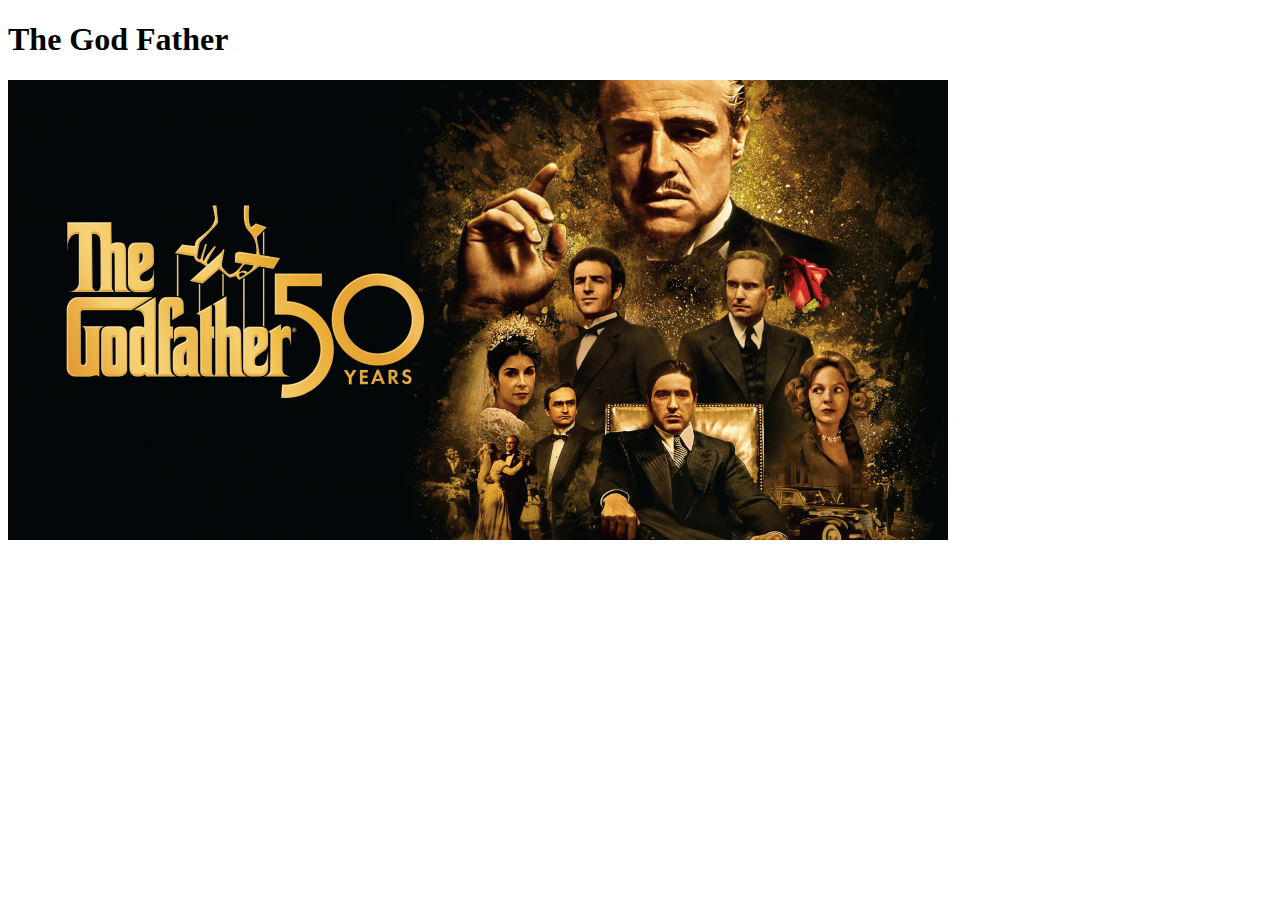
<file: movies/the-god-father.html>
<!DOCTYPE html>
<html lang="en">
    <head>
        <meta charset="UTF-8">
        <title>The God Father</title>
    </head>
    <body>
        <h1>The God Father</h1>
        <img src="./images/godfather-50.png">
    </body>
</html>
</file>
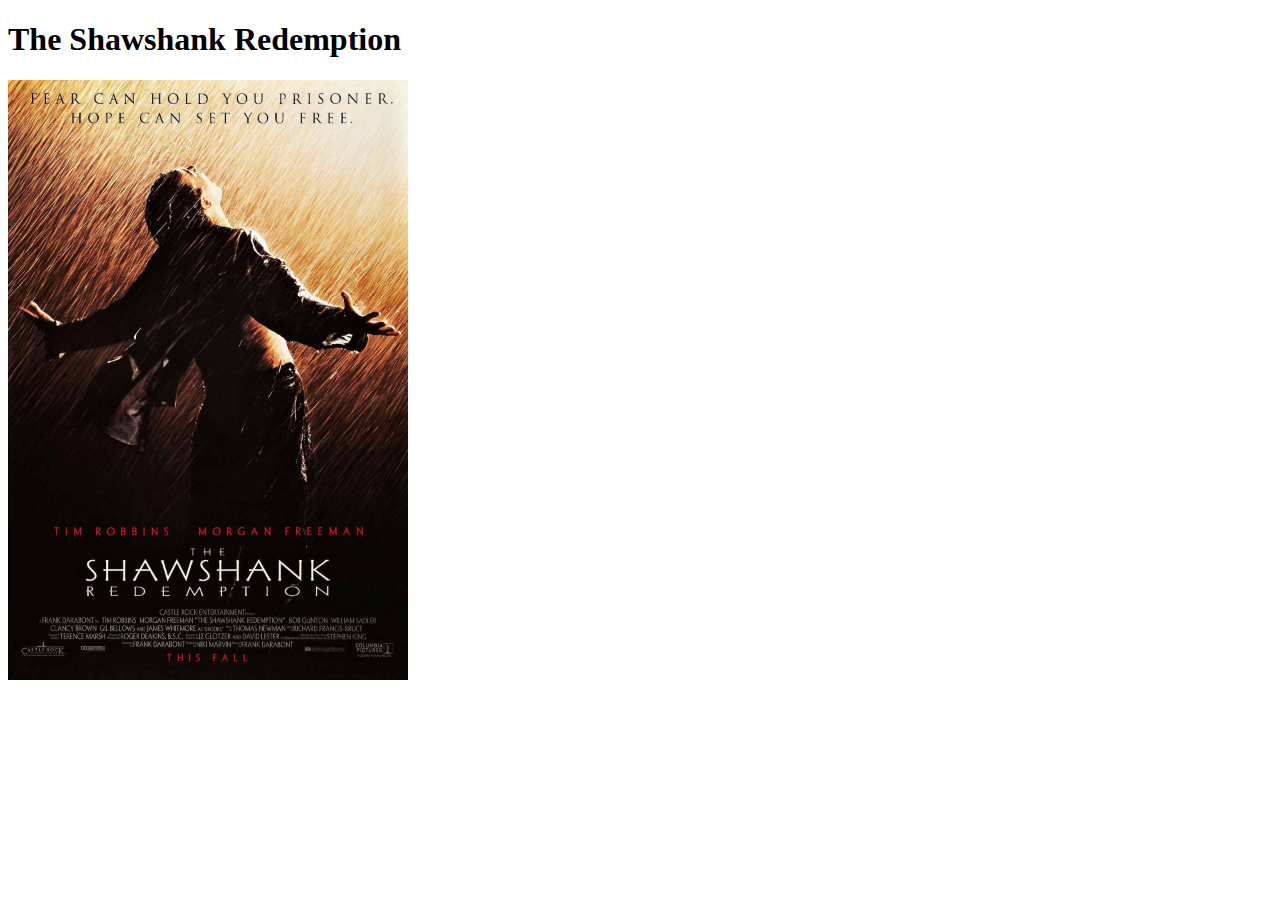
<file: movies/the-shawshank-redemption.html>
<!DOCTYPE html>
<html lang="en">
	<head>
        <meta charset="UTF-8">
        <title>"Mehmet's Movies" </title>
    </head>
    <body>
        <h1>The Shawshank Redemption</h1>
        <img src="./images/a.jpg" width="400">
    </body>
</html>
</file>
